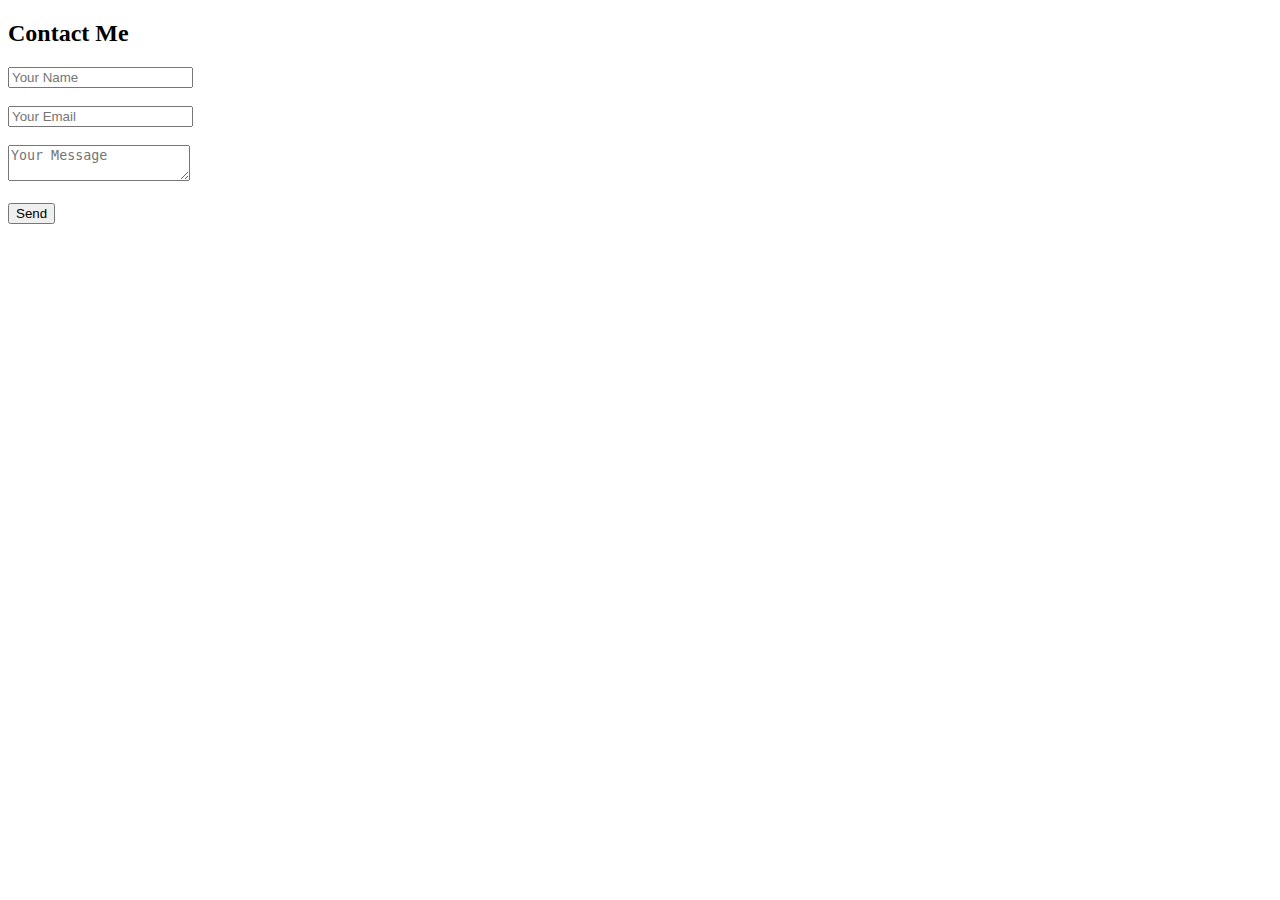
<file: contact.html>
<!DOCTYPE html>
<html>
<head>
    <title>Contact</title>
</head>
<body>

<h2>Contact Me</h2>

<form method="POST">
    <input type="text" name="name" placeholder="Your Name" required><br><br>
    <input type="email" name="email" placeholder="Your Email" required><br><br>
    <textarea name="message" placeholder="Your Message"></textarea><br><br>
    <button type="submit">Send</button>
</form>

</body>
</html>
</file>
